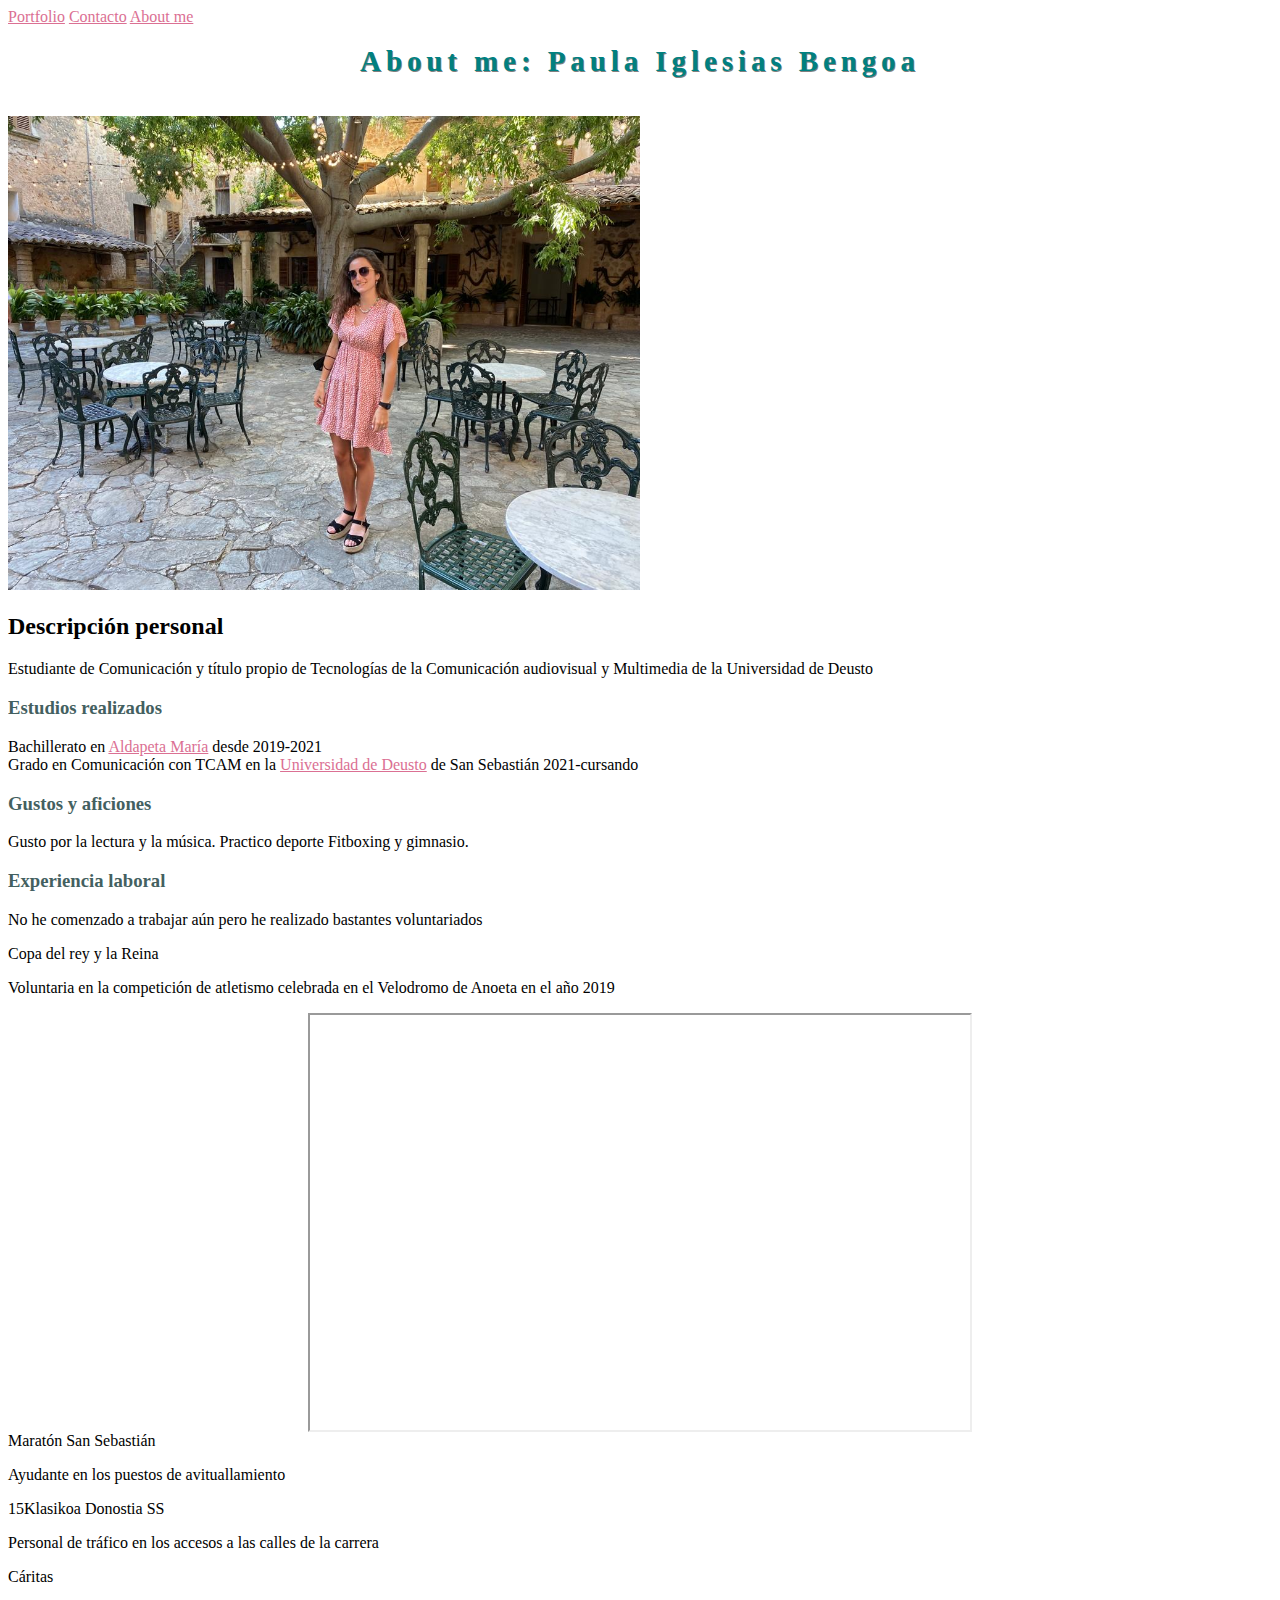
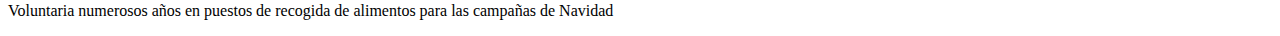
<file: index.html>
<!DOCTYPE html>
<html lang="es">
	<head>
		<!-- Google tag (gtag.js) -->
<script async src="https://www.googletagmanager.com/gtag/js?id=G-4JZ095V5E7"></script>
<script>
  window.dataLayer = window.dataLayer || [];
  function gtag(){dataLayer.push(arguments);}
  gtag('js', new Date());

  gtag('config', 'G-4JZ095V5E7');
</script>
		<title>Paula Iglesias Bengoa (About me)</title>
		<meta charset="utf-8">
		<link rel="stylesheet" type="text/css" href="css/estiloIndex.css">
	</head>
	<body>
		<main>
			<a href="portfolio.html">Portfolio</a>
			<a href="contacto.html">Contacto</a>
			<a href="index.html">About me</a>
			<h1>About me: Paula Iglesias Bengoa</h1>
			<br>
			<img src='images/Foto_personal.jpg' alt='Imágen de Paula'>
			<h2 id="descripcion">Descripción personal</h2>
			<p>Estudiante de Comunicación y título propio de Tecnologías de la Comunicación audiovisual y Multimedia de la Universidad de Deusto</p>
			<h3>Estudios realizados</h3>
			<li>Bachillerato en <a href="https://aldapeta.eus">Aldapeta María</a> desde 2019-2021</li>
			<li>Grado en Comunicación con TCAM en la <a href="https://www.deusto.es/">Universidad de Deusto</a> de San Sebastián 2021-cursando</li>
			<h3>Gustos y aficiones</h3>
			<p>Gusto por la lectura y la música. Practico deporte Fitboxing y gimnasio.</p>
			<h3>Experiencia laboral</h3>
			<p>No he comenzado a trabajar aún pero he realizado bastantes voluntariados</p>
			<li>Copa del rey y la Reina</li>
			<p>Voluntaria en la competición de atletismo celebrada en el Velodromo de Anoeta en el año 2019</p>
			<iframe src="https://www.rtve.es/play/videos/atletismo/atletismo-copa-sm-rey-clubes-pista-cubierta/4970525/" title="YouTube video player" allow="accelerometer; autoplay; clipboard-write; encrypted-media; gyroscope; picture-in-picture; web-share" allowfullscreen></iframe>
			<li>Maratón San Sebastián</li>
			<p>Ayudante en los puestos de avituallamiento</p>
			<li>15Klasikoa Donostia SS</li>
			<p>Personal de tráfico en los accesos a las calles de la carrera</p>
			<li>Cáritas</li>
			<p>Voluntaria numerosos años en puestos de recogida de alimentos para las campañas de Navidad</p>
		</main>
	</body>
</html>
</file>
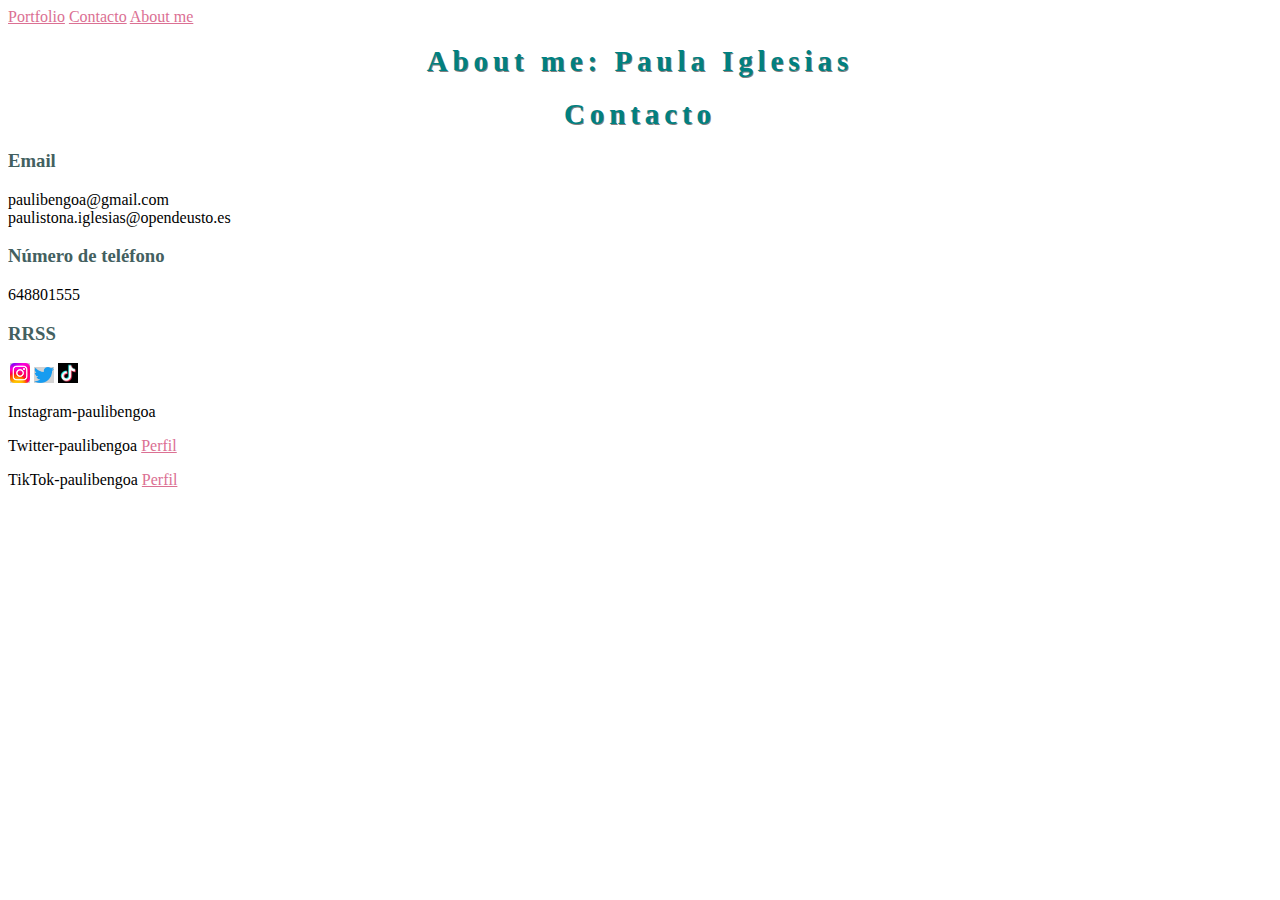
<file: contacto.html>
<!DOCTYPE html>
<html lang="es">
	<head>
		<!-- Google tag (gtag.js) -->
<script async src="https://www.googletagmanager.com/gtag/js?id=G-4JZ095V5E7"></script>
<script>
  window.dataLayer = window.dataLayer || [];
  function gtag(){dataLayer.push(arguments);}
  gtag('js', new Date());

  gtag('config', 'G-4JZ095V5E7');
</script>
		<title>About me</title>
		<meta charset="utf-8">
		<link rel="stylesheet" type="text/css" href="css/estilosContacto.css">
	</head>
	<body>
		<div>
			<a href="portfolio.html">Portfolio</a>
			<a href="contacto.html">Contacto</a>
			<a href="index.html">About me</a>
			<h1>About me: Paula Iglesias</h1>
			<h1 id="contacto">Contacto</h1>
			<h3>Email</h3>
			<p>paulibengoa@gmail.com<br>paulistona.iglesias@opendeusto.es</p>
			<h3>Número de teléfono</h3>
			<p>648801555</p>
			<h3>RRSS</h3>
			<img src='images/logo_instagram.png'><img src='images/logo_twitter.png'><img src='images/logo_tiktok.png'>
			<p>Instagram-paulibengoa</p>
			<p>Twitter-paulibengoa  <a href='https://twitter.com/paulibengoa'>Perfil</a></p>
			<p>TikTok-paulibengoa  <a href='https://www.tiktok.com/@paulibengoa'>Perfil</a></p>
		</div>
	</body>
</html>
</file>
<file: css/estiloIndex.css>
body {
  background-color: white;
}

h1 {
  font-size: 180%;
  font-family: Verdana;
  letter-spacing: 5px;
  text-transform: none;
  text-align: center;
  transform: none;
  color: teal;
  text-shadow: 1px 1px grey;
}

 h3, h4 {
  color: DarkSlateGrey;
  opacity: 90%;
}

img {
  max-width: 50%;
  max-height: 50%;
  margin: auto;
}

iframe {
  display: block;
  margin: auto;
  width: 660px;
  height: 415px;
 }
 
a {
  color: PaleVioletRed
}

input {
  border: 2px solid grey;
  border-radius: 4px;
}
</file>
<file: css/estilosContacto.css>
body {
  background-color: white;
}

h1 {
  font-size: 180%;
  font-family: Verdana;
  letter-spacing: 5px;
  text-transform: none;
  text-align: center;
  color: teal;
  transform: none;
  text-shadow: 1px 1px grey;
}

 h3, h4 {
  color: DarkSlateGrey;
  opacity: 90%;
}

img {
  max-width: 20px;
  max-height: 20px;
  margin: auto;
  background-color: lightgrey;
  margin-left: 2px;
  margin-right: 2px;
}

video {
  float: left;
  padding: 10px;
  width: 70%;
  margin-top: 40px;
  margin-left: 20px;
  border-radius: 1rem;
 }
 
a {
  color: PaleVioletRed
}

input {
  border: 2px solid grey;
  border-radius: 4px;
}
</file>
